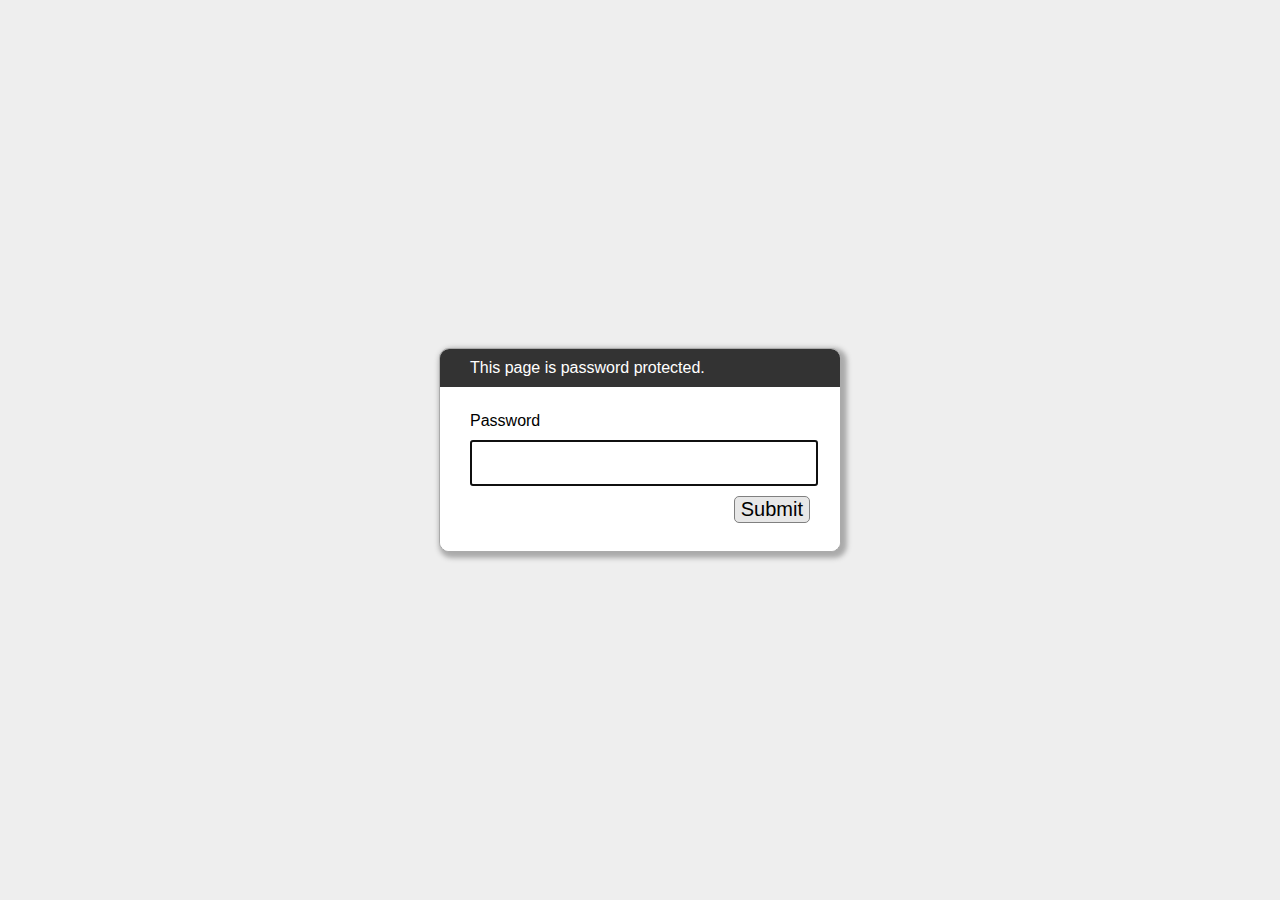
<file: test.html>
﻿<!DOCTYPE html>
<html lang="en">
  <head>
    <meta charset="utf-8">
    <meta name="viewport" content="width=device-width, initial-scale=1">
    <meta name="robots" content="noindex, nofollow">
    <title>Password Protected Page</title>
    <style>
        html, body {
            margin: 0;
            width: 100%;
            height: 100%;
            font-family: Arial, Helvetica, sans-serif;
        }
        #dialogText {
            color: white;
            background-color: #333333;
        }
        
        #dialogWrap {
            position: absolute;
            top: 0;
            left: 0;
            width: 100%;
            height: 100%;
            display: table;
            background-color: #EEEEEE;
        }
        
        #dialogWrapCell {
            display: table-cell;
            text-align: center;
            vertical-align: middle;
        }
        
        #mainDialog {
            max-width: 400px;
            margin: 5px;
            border: solid #AAAAAA 1px;
            border-radius: 10px;
            box-shadow: 3px 3px 5px 3px #AAAAAA;
            margin-left: auto;
            margin-right: auto;
            background-color: #FFFFFF;
            overflow: hidden;
            text-align: left;
        }
        #mainDialog > * {
            padding: 10px 30px;
        }
        #passArea {
            padding: 20px 30px;
            background-color: white;
        }
        #passArea > * {
            margin: 5px auto;
        }
        #pass {
            width: 100%;
            height: 40px;
            font-size: 30px;
        }
        
        #messageWrapper {
            float: left;
            vertical-align: middle;
            line-height: 30px;
        }
        
        .notifyText {
            display: none;
        }
        
        #invalidPass {
            color: red;
        }
        
        #success {
            color: green;
        }
        
        #submitPass {
            font-size: 20px;
            border-radius: 5px;
            background-color: #E7E7E7;
            border: solid gray 1px;
            float: right;
            cursor: pointer;
        }
        #contentFrame {
            position: absolute;
            top: 0;
            left: 0;
            width: 100%;
            height: 100%;
        }
        #attribution {
            position: absolute;
            bottom: 0;
            left: 0;
            right: 0;
            text-align: center;
            padding: 10px;
            font-weight: bold;
            font-size: 0.8em;
        }
        #attribution, #attribution a {
            color: #999;
        }
        .error {
            display: none;
            color: red;
        }
    </style>
  </head>
  <body>
    <iframe id="contentFrame" frameBorder="0" allowfullscreen></iframe>
    <div id="dialogWrap">
        <div id="dialogWrapCell">
            <div id="mainDialog">
                <div id="dialogText">This page is password protected.</div>
                <div id="passArea">
                    <p id="passwordPrompt">Password</p>
                    <input id="pass" type="password" name="pass" autofocus>
                    <div>
                        <span id="messageWrapper">
                            <span id="invalidPass" class="error">Sorry, please try again.</span>
                            <span id="trycatcherror" class="error">Sorry, something went wrong.</span>
                            <span id="success" class="notifyText">Success!</span>
                            &nbsp;
                        </span>
                        <button id="submitPass" type="button">Submit</button>
                        <div style="clear: both;"></div>
                    </div>
                </div>
                <div id="securecontext" class="error">
                    <p>
                        Sorry, but password protection only works over a secure connection. Please load this page via HTTPS.
                    </p>
                </div>
                <div id="nocrypto" class="error">
                    <p>
                        Your web browser appears to be outdated. Please visit this page using a modern browser.
                    </p>
                </div>
            </div>
        </div>
    </div>
    <script>
    (function() {

        var pl = "T9vEG99ygXiZnPPL/DWGHY9uGIIbXooot9PsDmRhS4uirSq6sK8IGrbQYzdEjcFaKDCcbMDwsQF520f4hnZBYvZhp0Vbpug3oRvMvpq3SsPkUZAlSSUwUs0QaMHka1OujooaaNJCyFXc1wKZTOofxDQ0oqI3CimsHn7Ant7OTOHsGRfp/UaVdcACKd9g9Ah0j/+xu4zTLTPAJsTN1mVNvFSVxQHrxFyW2dFjFgXWSGBOmwTl5P4f7Om/H8nwacb+Q8M8xSEzn8Gz3tnwF9GpHhzs1dq34gzQKhRl6HgW0xTJ/[base64]/2mDQDe/25qB2fJSHhkgtaH85pFOO5yf+KDKTZ8+hyh1tlTdXx5z6WYPNAyVttptOYW2Qb4GyYC/+Pv6YKO1itUB30X/aVL1f/uiKth/+Y4ElGApklKQWHDsitnovgl1j/r0FqVOUJDH9FEWDRa+1Ea/fwChDaa4sjrubEGHkqZI8LMbOqG/k/bKF3XpzQf0fYWEV+xDW6WsZ0XMUhmRPiyKhxmIs/k3nD+HekT5f8veFsGh9c+c9bBpou3O4GTWOhPYTzhpoiJBPUj9/lTKM33Wu6G+PTSHNUPpyCs+OPg6kvR3HWmVT4WXxaEBJTP6/vfRNNirZTxfOi9bmKC4dupENM6Vhp3eAh34hmatE7HnFF/GCTHSM9yC+3AuGeD+3K/GKqc8uwHAXCjM+KymW5GFwamTkMTsWnsrDfcPfObNWykixJ50R5LlUp8GK222Rj0CnnSAIllP7Prxokaa8nd/H9uQRf+Rz5Z0gRHSWYAJ96TojjoXnag8DCET2YRmUACTW10egT06t6naaY4lY9B76ZfTrKQPt2PI1NZ3mhtFZg+Nctx1ObL+IlViScqKlS+Z2Vd72EjA4kdU/UgtmVd0FHvGADUr8oO2hqiuXCgRTFeKORUWjuiTa+4IeN/6li6L+wvSxB7w2GgkybDExYoS01R+LLmI+9sAEEb4luljlrNICezS2LC6u9Xzf0CudSQrsZlkBu88nibu+Cmb4sAwm1f/[base64]/[base64]/3mCgyuXl+GxHH63J9U+DYPFhraHIiPKTG1csGGVmANA1p+CjRnOgIq9q0ODSQEe6RQEXTTQbVC/9c/aMm3SyRQ8kGlCOoRUlBgD6JAr0uBFSn8HfuXNMBEHo0OYe37x4eGdYMDObqMJpz0q4RhsG3tPX+0Z09ENhskt9gUU92flBAm+h/hsyaKURXMwKDhc7jE8lWYt3M6ZyKGyCvxci0ZMEuibf+wTt5IvrVVejrklMjy1q5PjhWrDzQj7kAo6F9keZZXyoFRek4XV/86+2OXdF2uyhyer0uMwPKU33ty/pGW+cpfG6ov/8U8HVNr8x1i1TErEZVzvM8qcrUDkTXLFRq+tBXbrC7NFwoivbcO4t/D7iCx+mGc1pPanLFbAckOkeeirFf4XR4E1/yKjwJ72jPGyGDZirzfDxvFWYrBRmD2CY9nxJmKkWDgg1+DbdM7+J9j2dr88DmKA6TNl4YZ3/wfj+DYUnjNcCR3+R";
        
        var submitPass = document.getElementById('submitPass');
        var passEl = document.getElementById('pass');
        var invalidPassEl = document.getElementById('invalidPass');
        var trycatcherror = document.getElementById('trycatcherror');
        var successEl = document.getElementById('success');
        var contentFrame = document.getElementById('contentFrame');
        
        // Sanity checks

        if (pl === "") {
            submitPass.disabled = true;
            passEl.disabled = true;
            alert("This page is meant to be used with the encryption tool. It doesn't work standalone.");
            return;
        }

        if (!isSecureContext) {
            document.querySelector("#passArea").style.display = "none";
            document.querySelector("#securecontext").style.display = "block";
            return;
        }

        if (!crypto.subtle) {
            document.querySelector("#passArea").style.display = "none";
            document.querySelector("#nocrypto").style.display = "block";
            return;
        }
        
        function str2ab(str) {
            var ustr = atob(str);
            var buf = new ArrayBuffer(ustr.length);
            var bufView = new Uint8Array(buf);
            for (var i=0, strLen=ustr.length; i < strLen; i++) {
                bufView[i] = ustr.charCodeAt(i);
            }
            return bufView;
        }

        async function deriveKey(salt, password) {
            const encoder = new TextEncoder()
            const baseKey = await crypto.subtle.importKey(
                'raw',
                encoder.encode(password),
                'PBKDF2',
                false,
                ['deriveKey'],
            )
            return await crypto.subtle.deriveKey(
                { name: 'PBKDF2', salt, iterations: 100000, hash: 'SHA-256' },
                baseKey,
                { name: 'AES-GCM', length: 256 },
                true,
                ['decrypt'],
            )
        }
        
        async function doSubmit(evt) {
            submitPass.disabled = true;
            passEl.disabled = true;

            let iv, ciphertext, key;
            
            try {
                var unencodedPl = str2ab(pl);

                const salt = unencodedPl.slice(0, 32)
                iv = unencodedPl.slice(32, 32 + 16)
                ciphertext = unencodedPl.slice(32 + 16)

                key = await deriveKey(salt, passEl.value);
            } catch (e) {
                trycatcherror.style.display = "inline";
                console.error(e);
                return;
            }

            try {
                const decryptedArray = new Uint8Array(
                    await crypto.subtle.decrypt({ name: 'AES-GCM', iv }, key, ciphertext)
                );

                let decrypted = new TextDecoder().decode(decryptedArray);

                if (decrypted === "") throw "No data returned";

                const basestr = '<base href="." target="_top">';
                const anchorfixstr = `
                    <script>
                        Array.from(document.links).forEach((anchor) => {
                            const href = anchor.getAttribute("href");
                            if (href.startsWith("#")) {
                                anchor.addEventListener("click", function(e) {
                                    e.preventDefault();
                                    const targetId = this.getAttribute("href").substring(1);
                                    const targetEl = document.getElementById(targetId);
                                    targetEl.scrollIntoView();
                                });
                            }
                        });
                    <\/script>
                `;
                
                // Set default iframe link targets to _top so all links break out of the iframe
                if (decrypted.includes("<head>")) decrypted = decrypted.replace("<head>", "<head>" + basestr);
                else if (decrypted.includes("<!DOCTYPE html>")) decrypted = decrypted.replace("<!DOCTYPE html>", "<!DOCTYPE html>" + basestr);
                else decrypted = basestr + decrypted;

                // Fix fragment links
                if (decrypted.includes("</body>")) decrypted = decrypted.replace("</body>", anchorfixstr + '</body>');
                else if (decrypted.includes("</html>")) decrypted = decrypted.replace("</html>", anchorfixstr + '</html>');
                else decrypted = decrypted + anchorfixstr;
                
                contentFrame.srcdoc = decrypted;
                
                successEl.style.display = "inline";
                setTimeout(function() {
                    dialogWrap.style.display = "none";
                }, 1000);
            } catch (e) {
                invalidPassEl.style.display = "inline";
                passEl.value = "";
                submitPass.disabled = false;
                passEl.disabled = false;
                console.error(e);
                return;
            }
        }
        
        submitPass.onclick = doSubmit;
        passEl.onkeypress = function(e){
            if (!e) e = window.event;
            var keyCode = e.keyCode || e.which;
            invalidPassEl.style.display = "none";
            if (keyCode == '13'){
              // Enter pressed
              doSubmit();
              return false;
            }
        }
    })();
    </script>
  </body>
</html>
</file>
